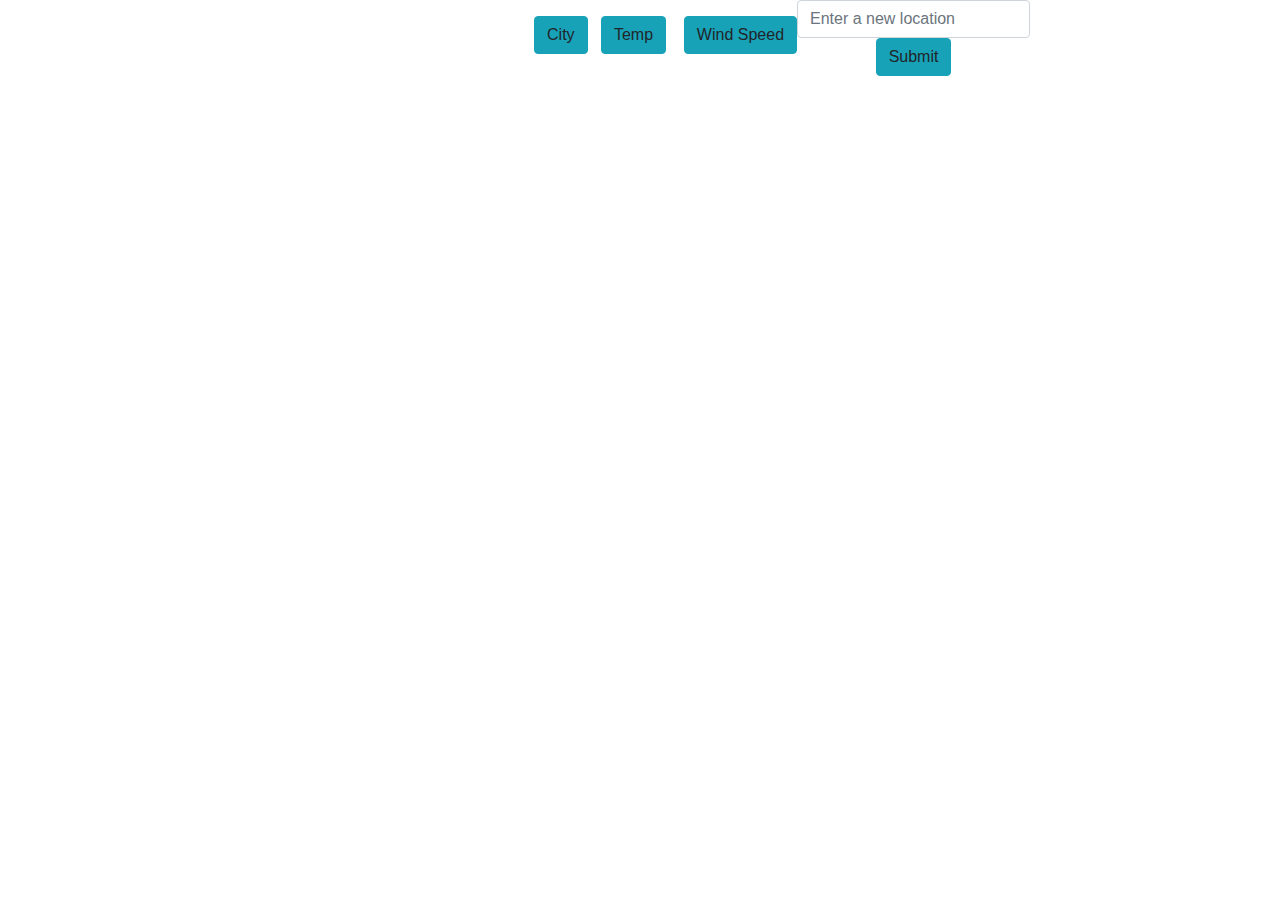
<file: WeatherApp/index.html>
<!DOCTYPE html>
<html lang="en">
<head>
   <meta charset="UTF-8">
   <meta name="viewport" content="width=device-width, initial-scale=1.0">
   <meta http-equiv="X-UA-Compatible" content="ie=edge">
   <title>Weather App</title>
   <link rel="stylesheet" href="https://stackpath.bootstrapcdn.com/bootstrap/4.3.1/css/bootstrap.min.css" integrity="sha384-ggOyR0iXCbMQv3Xipma34MD+dH/1fQ784/j6cY/iJTQUOhcWr7x9JvoRxT2MZw1T" crossorigin="anonymous">
   <link href="style.css" rel="stylesheet" type="text/css">
</head>
<body>
    
    <div class="container text-center">
        <div class="row">
          <h1 id="data">About Your Local Weather</h1>
          <center>
            <p id="wicon"></p>
            <a id="city" class="btn btn-info">City</a>&nbsp;&nbsp;&nbsp;<a id="temp" class="btn btn-info">Temp</a>&nbsp;&nbsp;&nbsp;
            <a class="btn btn-info" id="windspeed">Wind Speed</a></center>
          <div class="col-xs-2"> 
          <input type="text" class="form-control col-xs-2" id="location" placeholder="Enter a new location">
        <a class="btn btn-info" onclick="getLocation()">Submit</a></center>
          </div>
        </div>
      </div>
  
    </form> 
           <script src="https://code.jquery.com/jquery-3.3.1.min.js" crossorigin="anonymous"></script>
           <script src="https://cdnjs.cloudflare.com/ajax/libs/popper.js/1.14.7/umd/popper.min.js" integrity="sha384-UO2eT0CpHqdSJQ6hJty5KVphtPhzWj9WO1clHTMGa3JDZwrnQq4sF86dIHNDz0W1" crossorigin="anonymous"></script>
           <script src="https://stackpath.bootstrapcdn.com/bootstrap/4.3.1/js/bootstrap.min.js" integrity="sha384-JjSmVgyd0p3pXB1rRibZUAYoIIy6OrQ6VrjIEaFf/nJGzIxFDsf4x0xIM+B07jRM" crossorigin="anonymous"></script>
           <script src="index.js"></script>
</body>
</file>
<file: WeatherApp/style.css>
body {
    background-color: powderblue;
    background: no-repeat center center fixed;
    background-size: cover;
  }
  
  #data {
    color: #ffffff;
  }
</file>
